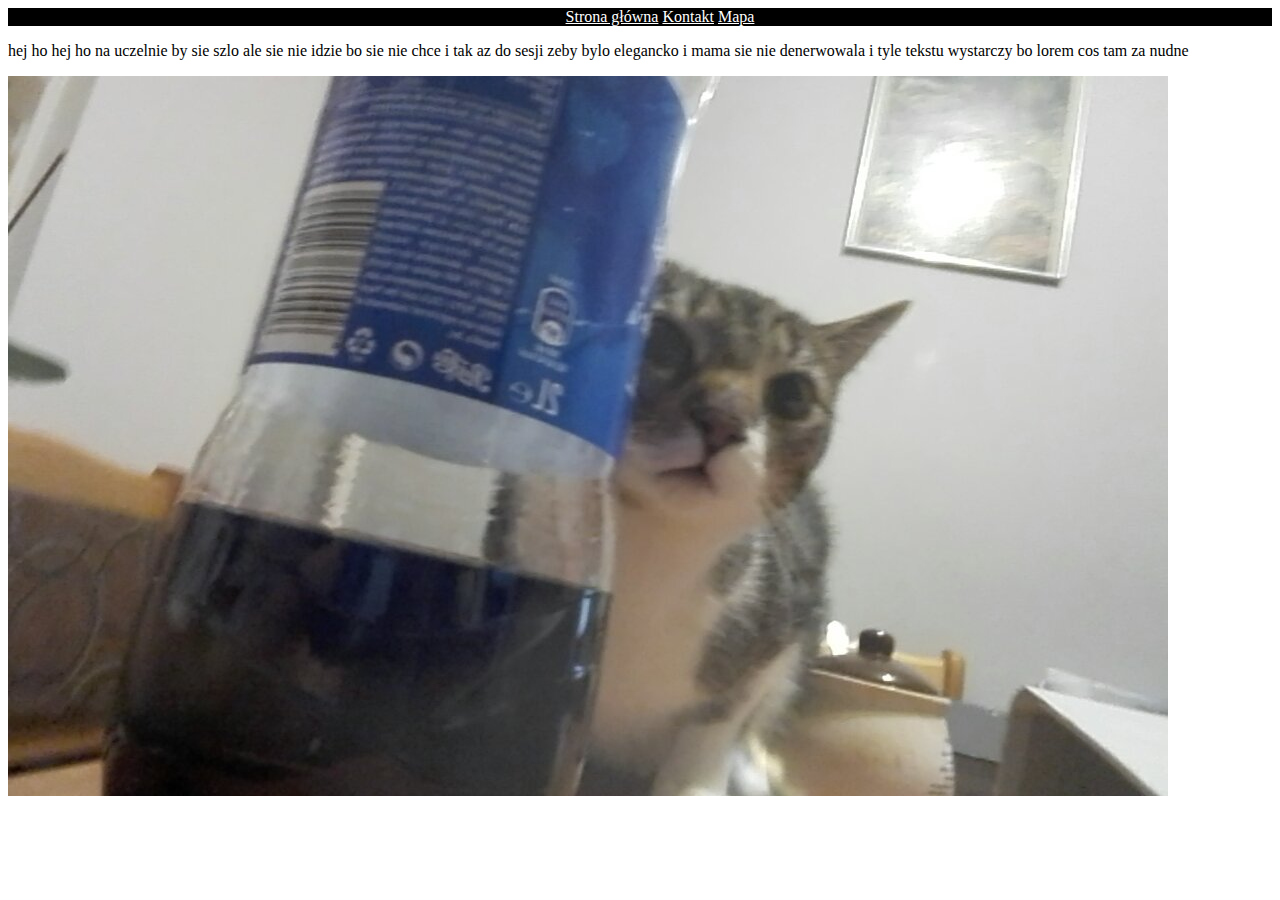
<file: index.html>
<html lang="en">
<head>
    <meta charset="UTF-8">
    <title>Halo policja</title>
    <link rel="stylesheet" href="https://stackpath.bootstrapcdn.com/bootstrap/4.1.3/css/bootstrap.min.css"
          integrity="sha384-MCw98/SFnGE8fJT3GXwEOngsV7Zt27NXFoaoApmYm81iuXoPkFOJwJ8ERdknLPMO" crossorigin="anonymous">
    <link rel="stylesheet" type="text/css" href="style.css">
</head>
<body>
 <ul>
    <li><a href="index.html">Strona główna</a></li>
    <li><a href="contact.html">Kontakt</a></li>
    <li><a href="map.html">Mapa</a></li>
</ul>
<div class="container-fluid">
    <div class="row">
        <div class="col-md-9">
            <p>hej ho hej ho na uczelnie by sie szlo ale sie nie idzie bo sie nie chce
            i tak az do sesji zeby bylo elegancko i mama sie nie denerwowala i tyle tekstu
          wystarczy bo lorem cos tam za nudne</p>
        </div>
        <div class="col-md-3">
            <img class="rounded float-right img-fluid" src="43389619_1191706850982606_8669021578622664704_n.jpg"/>
        </div>
    </div>
</div>
</body>
</html>
</file>
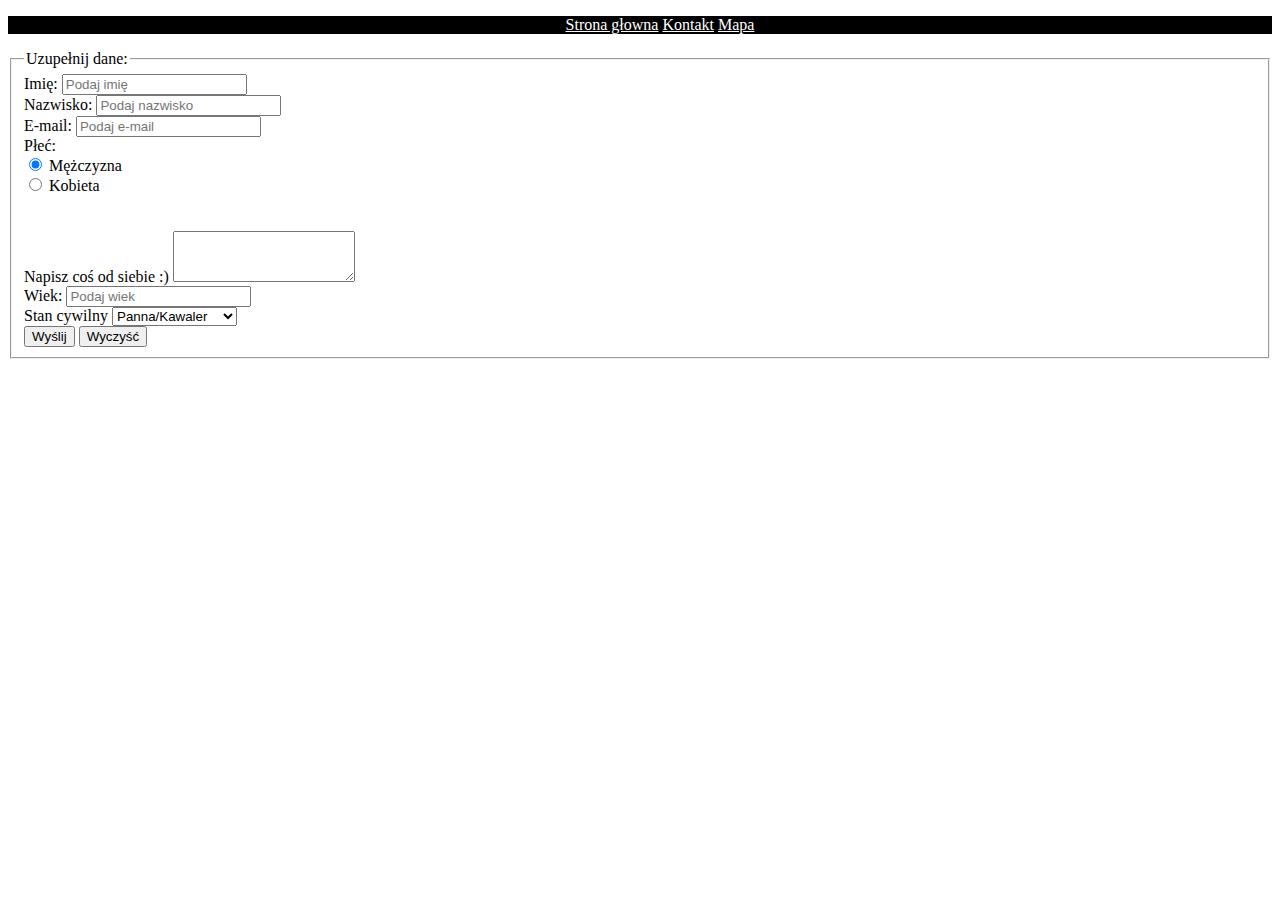
<file: contact.html>
<!DOCTYPE html>
<html lang="en">
<head>
    <meta charset="UTF-8">
    <title>Halo Milicja</title>
    <link rel="stylesheet" href="https://stackpath.bootstrapcdn.com/bootstrap/4.1.3/css/bootstrap.min.css"
          integrity="sha384-MCw98/SFnGE8fJT3GXwEOngsV7Zt27NXFoaoApmYm81iuXoPkFOJwJ8ERdknLPMO" crossorigin="anonymous">
    <link rel="stylesheet" type="text/css" href="style.css">
</head>
<body>
<ul>
    <li><a href="index.html">Strona głowna</a></li>
    <li><a href="contact.html">Kontakt</a></li>
    <li><a href="map.html">Mapa</a></li>
</ul>
<form>
    <fieldset>
        <legend>Uzupełnij dane:</legend>
        <div class="form-group">
            <label for="exampleInputName">Imię:</label>
            <input type="text" class="form-control" id="exampleInputName" placeholder="Podaj imię" required/>
        </div>
        <div class="form-group">
            <label for="exampleInputSurname">Nazwisko:</label>
            <input type="text" class="form-control" id="exampleInputSurname" placeholder="Podaj nazwisko" required/>
        </div>
        <div class="form-group">
            <label for="exampleInputEmail1">E-mail:</label>
            <input type="email" class="form-control" id="exampleInputEmail1" placeholder="Podaj e-mail" required/>
        </div>
        <label>Płeć:</label><br/>
        <div class="form-check form-check-inline">
            <input class="form-check-input" type="radio" name="inlineRadioOptions" id="inlineRadio1" value="option1" checked required/>
            <label class="form-check-label" for="inlineRadio1">Mężczyzna</label>
        </div>
        <div class="form-check form-check-inline">
            <input class="form-check-input" type="radio" name="inlineRadioOptions" id="inlineRadio2" value="option2" required/>
            <label class="form-check-label" for="inlineRadio2">Kobieta</label>
        </div><br/><br/>
        <div class="form-group">
            <label for="exampleFormControlTextarea1">Napisz coś od siebie :)</label>
            <textarea class="form-control" id="exampleFormControlTextarea1" rows="3" required></textarea>
        </div>
        <div class="form-group">
            <label for="exampleInputAge">Wiek:</label>
            <input type="number" class="form-control" id="exampleInputAge" placeholder="Podaj wiek" min="0"/>
        </div>
        <div class="form-group">
            <label for="inputMarital">Stan cywilny</label>
            <select id="inputMarital" class="form-control" required>
                <option>Panna/Kawaler</option>
                <option>Zamężna/Żonaty</option>
                <option>Wdowa/Wdowiec</option>
            </select>
        </div>
        <button type="submit" class="btn btn-primary">Wyślij</button>
        <button type="reset" class="btn btn-danger">Wyczyść</button>
    </fieldset>
</form>
</file>
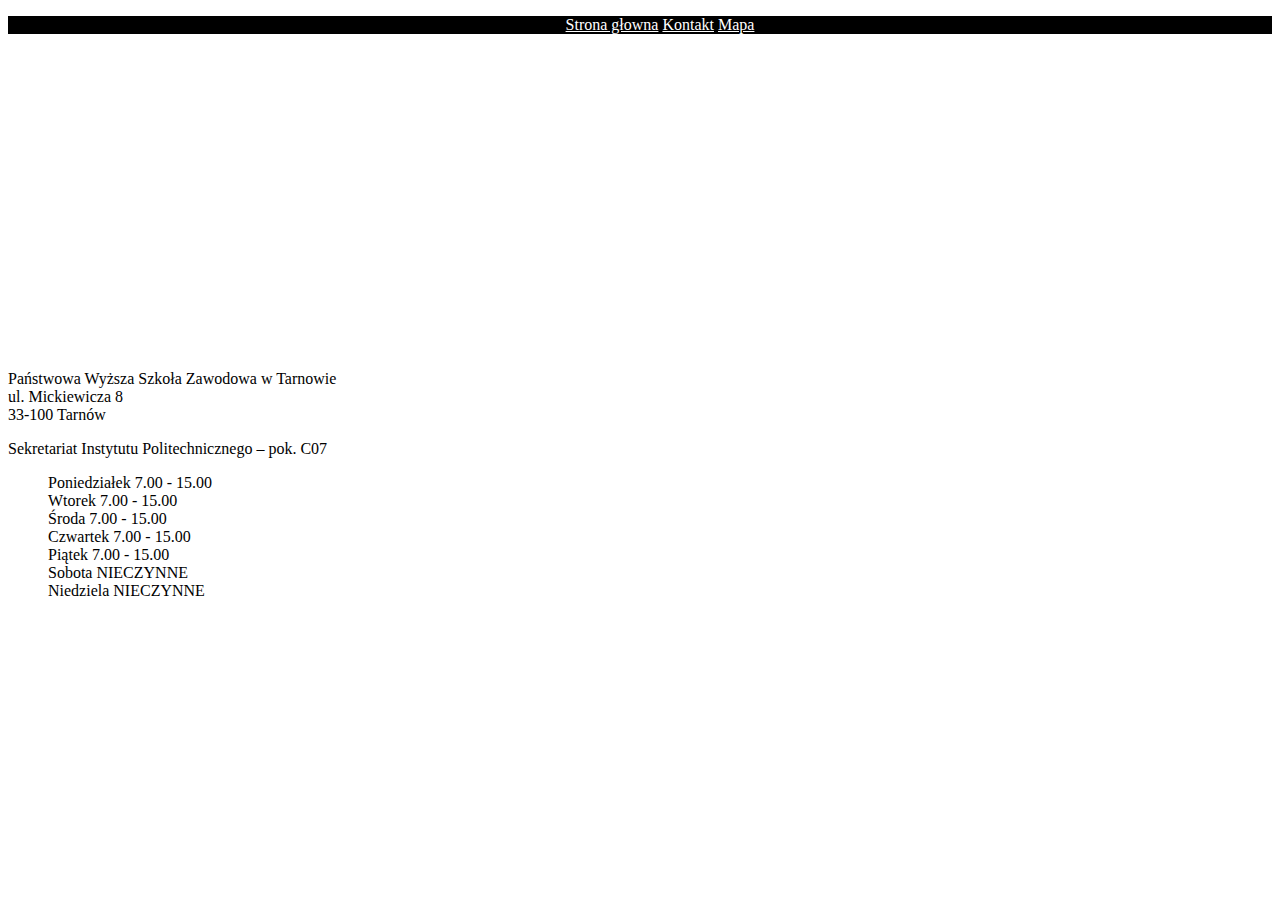
<file: map.html>
<!DOCTYPE html>
<html lang="en">
<head>
    <meta charset="UTF-8">
    <title>Halo Straż Miejska</title>
    <link rel="stylesheet" href="https://stackpath.bootstrapcdn.com/bootstrap/4.1.3/css/bootstrap.min.css"
          integrity="sha384-MCw98/SFnGE8fJT3GXwEOngsV7Zt27NXFoaoApmYm81iuXoPkFOJwJ8ERdknLPMO" crossorigin="anonymous">
    <link rel="stylesheet" type="text/css" href="style.css">
</head>
<body>
<ul>
    <li><a href="index.html">Strona głowna</a></li>
    <li><a href="contact.html">Kontakt</a></li>
    <li><a href="map.html">Mapa</a></li>
</ul>
<div class="container-fluid">
    <iframe src="https://www.google.com/maps/embed?pb=!1m18!1m12!1m3!1d2563.772119755204!2d20.988121615715695!3d50.01562627941773!2m3!1f0!2f0!3f0!3m2!1i1024!2i768!4f13.1!3m3!1m2!1s0x473d8354fe68ac69%3A0xb016235c60a68f9e!2sPa%C5%84stwowa+Wy%C5%BCsza+Szko%C5%82a+Zawodowa!5e0!3m2!1spl!2spl!4v1540222836112"
            width="100%" height="300" frameborder="0" style="border:0" allowfullscreen></iframe>
    <p>Państwowa Wyższa Szkoła Zawodowa w Tarnowie<br/>
        ul. Mickiewicza 8<br/>
        33-100 Tarnów<br/></p>
    <p>Sekretariat Instytutu Politechnicznego – pok. C07</p>
    <div class="godzinypwsz">
        <ul>
            <li>Poniedziałek 7.00 - 15.00</li>
            <li>Wtorek 7.00 - 15.00</li>
            <li>Środa 7.00 - 15.00</li>
            <li>Czwartek 7.00 - 15.00</li>
            <li>Piątek 7.00 - 15.00</li>
            <li>Sobota NIECZYNNE</li>
            <li>Niedziela NIECZYNNE</li>
        </ul>
    </div>
</div>
</body>
</html>
</file>
<file: style.css>
p.jeden{
    color: deeppink;
}
 body{
    background: white;
 }
ul li {
    display: inline;
    background: black;
    color: white;
}
ul {
    text-align: center;
    background: black;
    color: white;
}
 a {
color: white;
background-color: black;
transition: all 1s;
}
 a:hover {
color: black;
background-color: white;
}
 div.godzinypwsz ul {
    text-align: left;
    display: block;
    background: white;
    color: black;
}
 div.godzinypwsz ul li {
    display: block;
    background: white;
    color: black;
}
</file>
